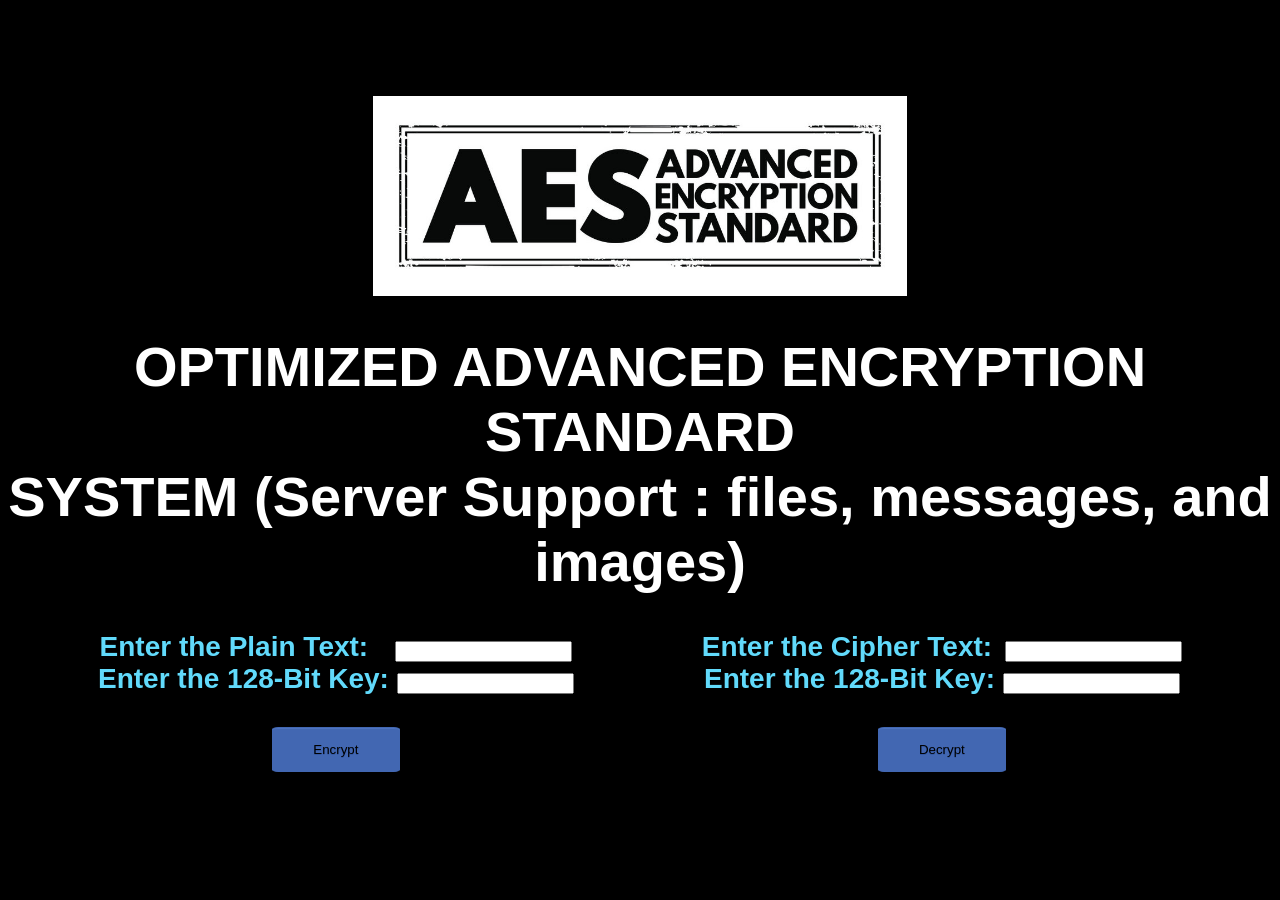
<file: AES-main/templates/index.html>
<!DOCTYPE html>
<html lang="en">
  <head>
    <meta charset="UTF-8" />
    <meta http-equiv="X-UA-Compatible" content="IE=edge" />
    <meta name="viewport" content="width=device-width, initial-scale=1.0" />
    <title>Optimized AES Visualizer</title>
    <link rel="stylesheet" href="../static/index.css" />
    <link rel="icon" href="../static/AESLogo.png" />
  </head>
  <body>
    <style>
      img {
        height: 200px;
      }
    </style>
    <div class="App">
      <header class="App-header">
        <img src="../static/logo512.png" alt="logo" />
        <h1>
          OPTIMIZED ADVANCED ENCRYPTION STANDARD <br />
          SYSTEM (Server Support : files, messages, and images)
        </h1>
        <div class="flex-container">
          <form class="grid" action="/encrypt" method="POST">
            <label for="Plaintext" style="margin-left: 0vw"
              >Enter the Plain Text:
            </label>
            <input
              type="text"
              style="margin-left: 1.5vw"
              name="plaintext"
              id="pt"
            />
            <br />

            <label for="Key">Enter the 128-Bit Key: </label>
            <input type="text" name="key" id="key" />
            <br />
            <br />

            <center>
              <input type="Submit" class="submit_button" value="Encrypt" />
            </center>
          </form>

          <form class="grid" action="/decrypt" method="POST">
            <label for="Plaintext" style="margin-left: 0vw"
              >Enter the Cipher Text:
            </label>
            <input
              type="text"
              style="margin-left: 0.4vw"
              name="plaintext"
              id="pt"
            />
            <br />

            <label for="Key">Enter the 128-Bit Key: </label>
            <input type="text" name="key" id="key" />
            <br />
            <br />

            <center>
              <input type="Submit" class="submit_button" value="Decrypt" />
            </center>
          </form>
        </div>
        <br />
      </header>
    </div>
  </body>
</html>
</file>
<file: AES-main/static/index.css>
body {
  margin: 0;
  font-family: -apple-system, BlinkMacSystemFont, "Segoe UI", "Roboto", "Oxygen",
    "Ubuntu", "Cantarell", "Fira Sans", "Droid Sans", "Helvetica Neue",
    sans-serif;
  -webkit-font-smoothing: antialiased;
  -moz-osx-font-smoothing: grayscale;
}

code {
  font-family: source-code-pro, Menlo, Monaco, Consolas, "Courier New",
    monospace;
}

.App {
  text-align: center;
}

.App-header_res {
  background-color: black;
  min-height: 100vh;
  display: flex;
  flex-direction: column;
  justify-content: center;
  color: white;
  padding-left: 3vw;
}

span {
  color: aqua;
}

.App-logo {
  height: 30vmin;
  pointer-events: none;
}

@media (prefers-reduced-motion: no-preference) {
  .App-logo {
    animation: App-logo-spin infinite 5s linear;
  }
}

.App-header {
  background-color: black;
  min-height: 100vh;
  display: flex;
  flex-direction: column;
  align-items: center;
  justify-content: center;
  font-size: calc(10px + 2vmin);
  color: white;
}

.App-link {
  color: #61dafb;
}

@keyframes App-logo-spin {
  from {
    transform: rotate(0deg);
  }
  to {
    transform: rotate(360deg);
  }
}

label {
  color: #61dafb;
  font-weight: bold;
}

.submit_button {
  height: 5vh;
  width: 10vw;
  -moz-box-shadow: inset 0px 1px 0px 0px #4d73bf;
  -webkit-box-shadow: inset 0px 1px 0px 0px #4d73bf;
  box-shadow: inset 0px 1px 0px 0px #4d73bf;
  background-color: #4267b2;
  border: 1px solid #4267b2;
  text-shadow: 0 1px 0px #3359a5;
  border-radius: 5%;
}

.submit_button:hover {
  background: #2b54a7;
  color: #fff;
  cursor: pointer;
}

.submit_button:active {
  background: #1d4698;
  border-color: #1d4698;
}

.flex-container {
  display: flex;
  justify-content: center;
}

.flex-container-sha {
  display: flex;
  justify-content: center;
  align-items: center;
}

form:first-child {
  margin-right: 5vw;
}

form:nth-child(2) {
  margin-left: 5vw;
}

.box {
  border: solid white 2px;
  color: yellow;
  height: 25vh;
  width: 25vh;
  display: flex;
  justify-content: center;
  align-items: center;
  padding: 7vw;
}

.box-text {
  font-weight: bold;
  font-size: 5vh;
  text-align: center;
}

.box-text > img {
  margin: 2vw;
  width: 20vw;
}

.left-side {
  max-width: 15vw;
}

.arrow-1 {
  width: 100px;
  height: 30px;
  display: flex;
}
.arrow-1:before {
  content: "";
  background: currentColor;
  width: 15px;
  clip-path: polygon(
    0 10px,
    calc(100% - 15px) 10px,
    calc(100% - 15px) 0,
    100% 50%,
    calc(100% - 15px) 100%,
    calc(100% - 15px) calc(100% - 10px),
    0 calc(100% - 10px)
  );
  animation: a1 1.5s infinite linear;
  margin-left: 2vw;
  margin-right: 2vw;
}
@keyframes a1 {
  90%,
  100% {
    flex-grow: 1;
  }
}
</file>
